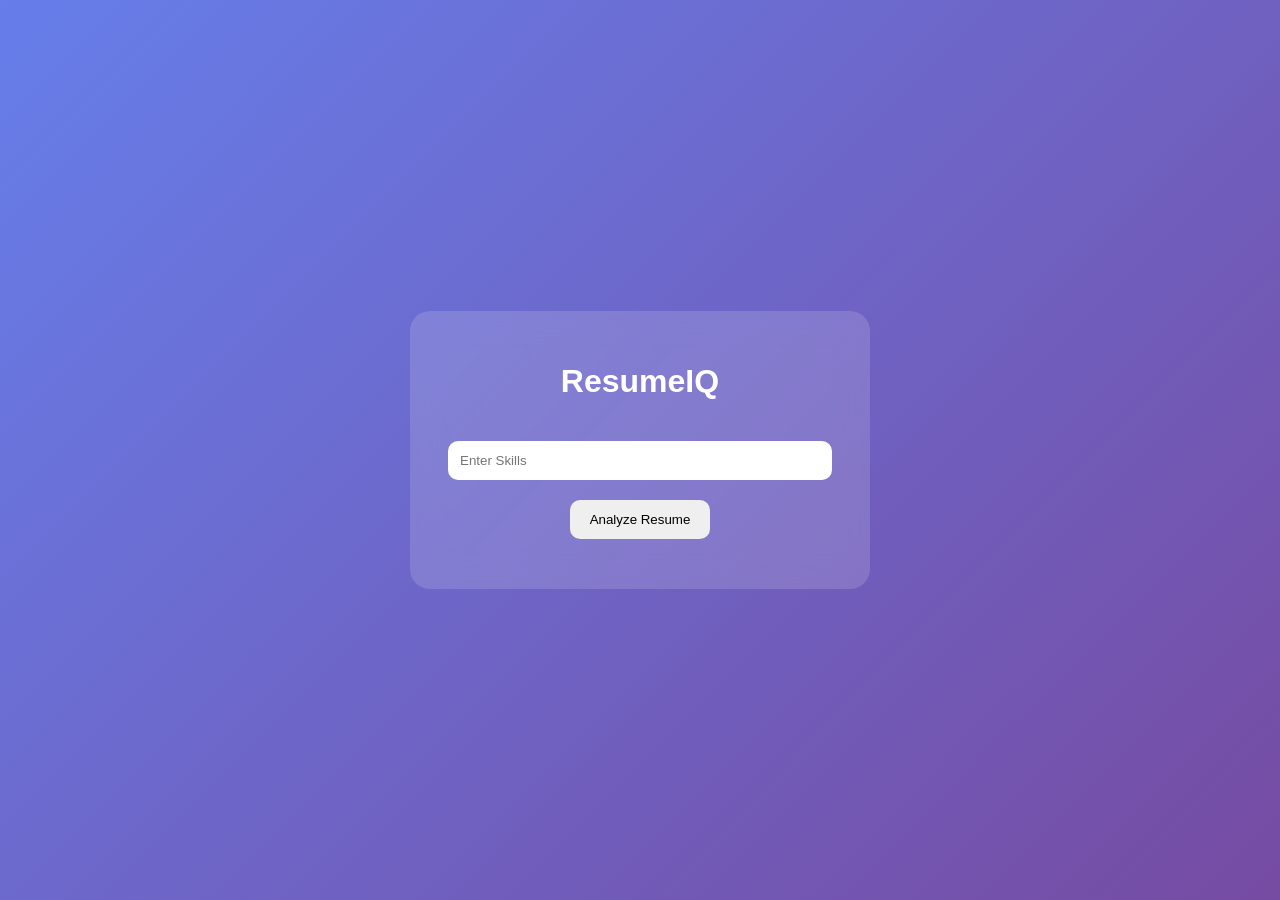
<file: Frontend/dashboard.html>
<!DOCTYPE html>
<html>
<head>
    <title>ResumeIQ Dashboard</title>
    <link rel="stylesheet"
          href="dashboard.css">
</head>
<body>

<div class="container">

    <div class="card">
        <h1>ResumeIQ</h1>

        <input type="text"
               id="skills"
               placeholder="Enter Skills">

        <button onclick="analyze()">
            Analyze Resume
        </button>

        <h2 id="score"></h2>

    </div>

</div>

<script src="dashboard.js"></script>

</body>
</html>
</file>
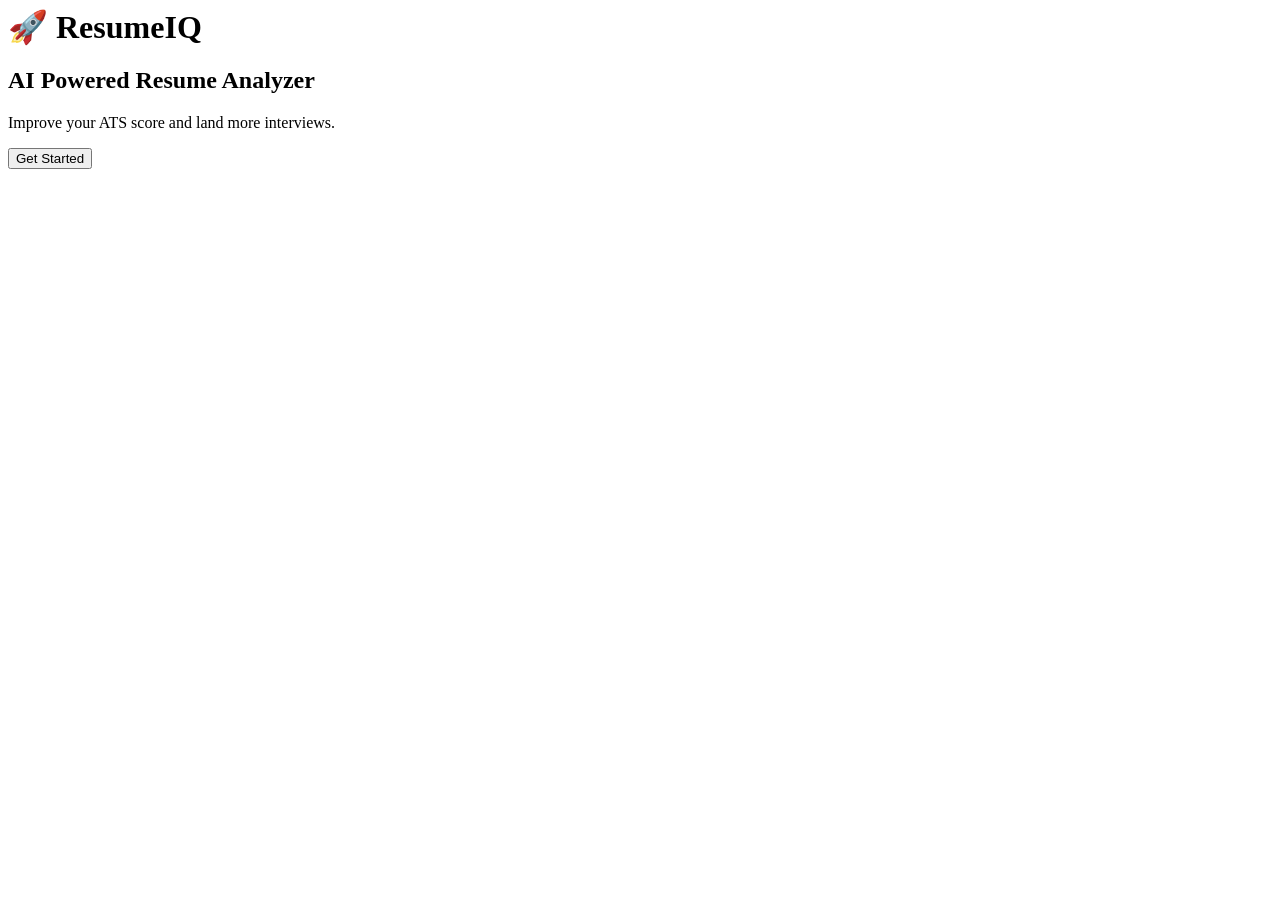
<file: Frontend/landing.html>
<html>
<head>
<title>ResumeIQ</title>
</head>

<body>

<h1>🚀 ResumeIQ</h1>

<h2>
AI Powered Resume Analyzer
</h2>

<p>
Improve your ATS score and
land more interviews.
</p>

<button>
Get Started
</button>

</body>
</html>
</file>
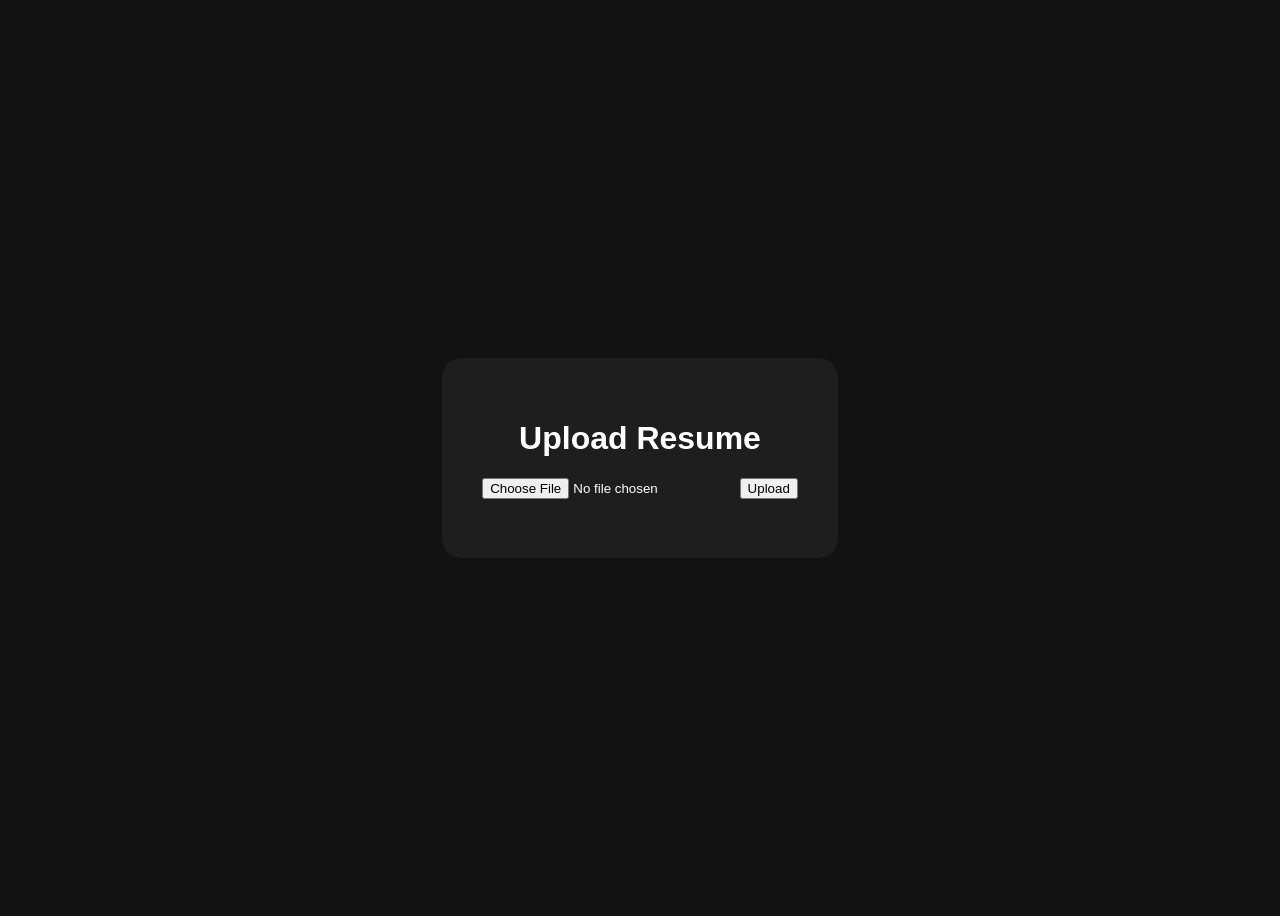
<file: Frontend/upload.html>
<!DOCTYPE html>
<html>
<head>
    <title>Upload Resume</title>

    <link rel="stylesheet"
          href="upload.css">
</head>

<body>

<div class="upload-box">

    <h1>Upload Resume</h1>

    <input type="file"
           id="resumeFile">

    <button onclick="uploadResume()">
        Upload
    </button>

    <h3 id="message"></h3>

</div>

<script src="upload.js"></script>

</body>
</html>
</file>
<file: Frontend/dashboard.css>
body{
    margin:0;
    height:100vh;
    display:flex;
    justify-content:center;
    align-items:center;

    background:linear-gradient(
    135deg,
    #667eea,
    #764ba2);

    font-family:sans-serif;
}

.card{
    width:400px;

    background:rgba(
    255,
    255,
    255,
    0.15);

    backdrop-filter:blur(15px);

    padding:30px;

    border-radius:20px;

    text-align:center;

    color:white;
}

input{
    width:90%;

    padding:12px;

    border:none;

    border-radius:10px;

    margin-top:20px;
}

button{
    margin-top:20px;

    padding:12px 20px;

    border:none;

    border-radius:10px;

    cursor:pointer;
}
</file>
<file: Frontend/upload.css>
body{
    background:#121212;

    display:flex;

    justify-content:center;

    align-items:center;

    height:100vh;

    color:white;

    font-family:sans-serif;
}

.upload-box{
    background:#1e1e1e;

    padding:40px;

    border-radius:20px;

    text-align:center;
}
</file>
